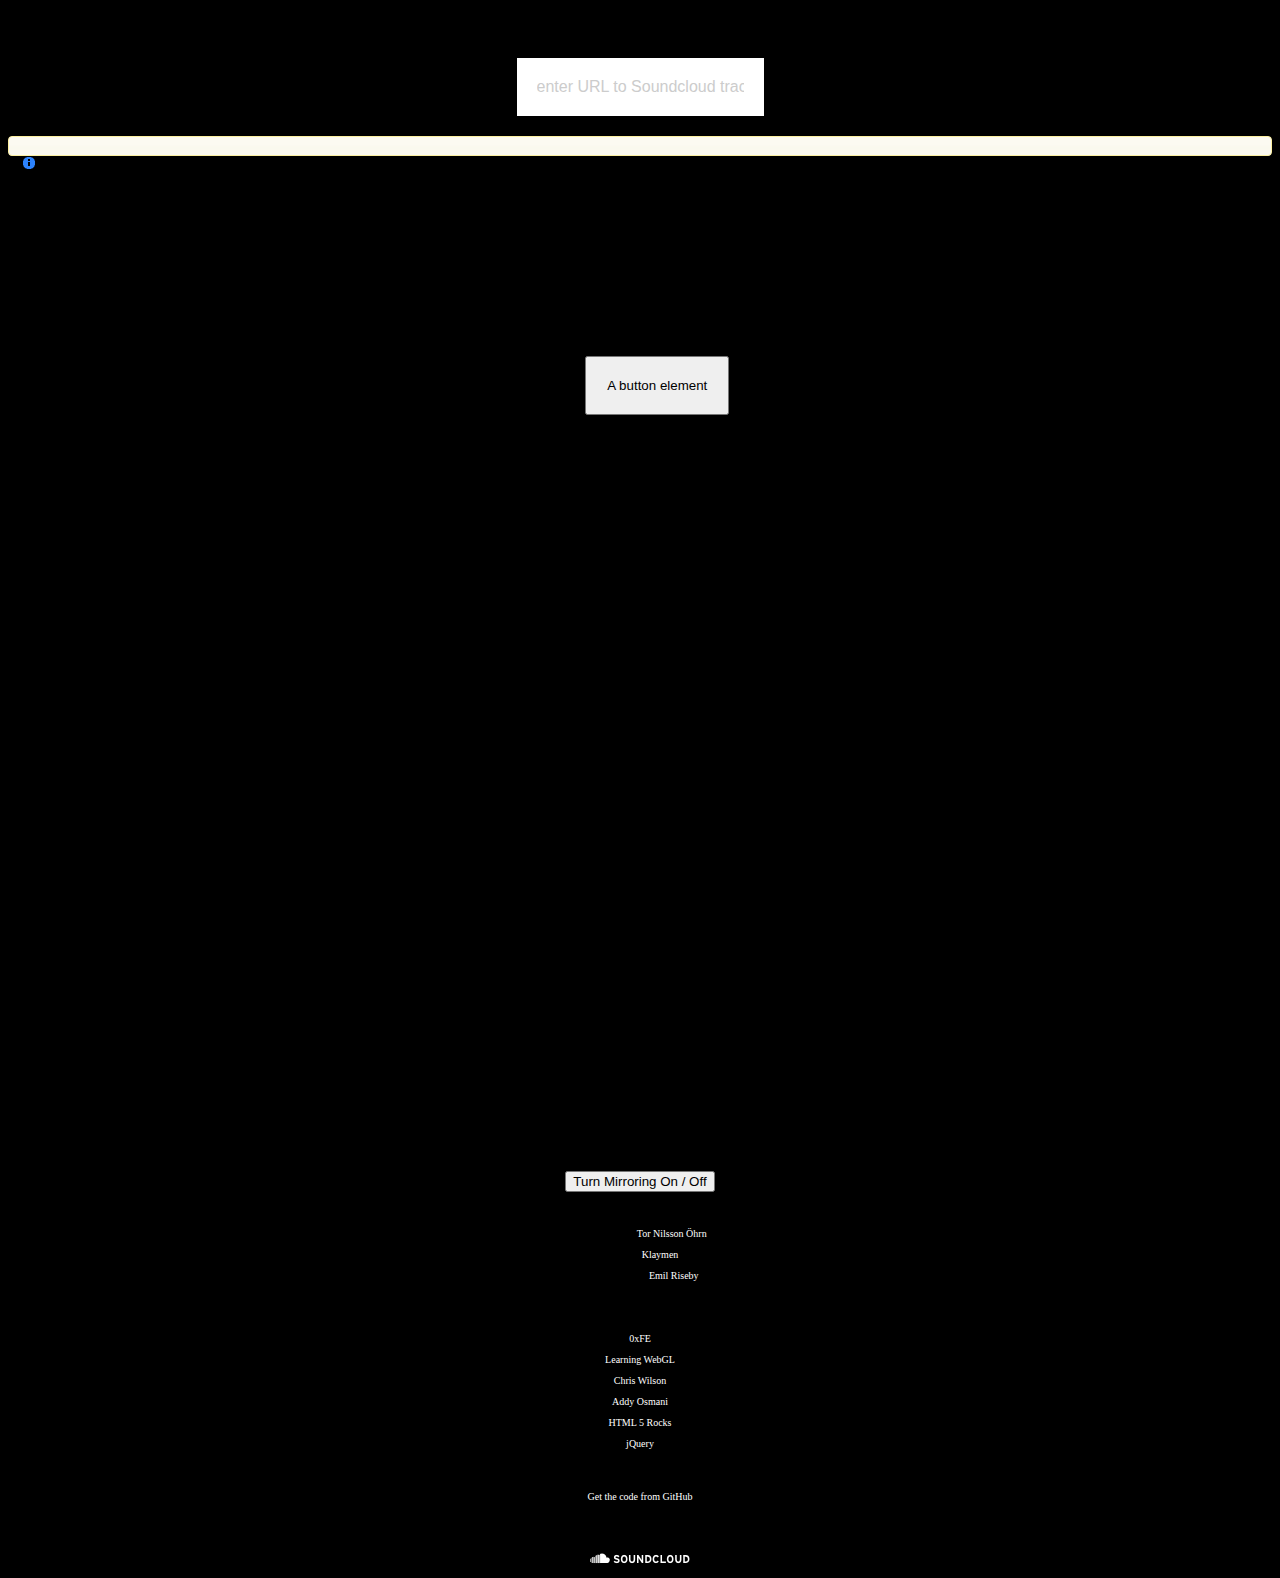
<file: src/index.html>
<!DOCTYPE html>
 
<html>
<head>

	<meta charset="utf-8"/>
	<meta name="description" content="Audio Visualizer">
	<meta name="keywords" content="joy division, audio, visualization,Web audio ,JavaScript">
	<meta name="author" content="Tor Nilsson Öhrn">
    <title>AVis</title>
    <link type="text/css" href="css/smoothness/jquery-ui-1.9.2.custom.css" rel="stylesheet">
    <link type="text/css"href="css/avis.css"  rel="stylesheet" >
    <script type="text/javascript" src="https://connect.soundcloud.com/sdk.js"></script>
    <script type="text/javascript" src="js/jquery-1.8.3.min.js"></script>
		<script type="text/javascript" src="js/jquery-ui-1.9.2.custom.js"></script>
    <script type="text/javascript" src="js/glMatrix-0.9.5.min.js"></script>
    <script type="text/javascript" src="js/webgl-utils.js"></script>
    <script type="text/javascript" src="js/ObserverList.js"></script>
    <script type="text/javascript" src="js/AvisViewer.js"></script>
    <script type="text/javascript" src="js/glViewer.js"></script>
    <script type="text/javascript" src="js/AvisModel.js"></script>
    <script type="text/javascript" src="js/cameracontroller.js"></script>
    <script type="text/javascript" src="js/jquery.formdefaults.js"></script>

	
	<script id="shader-fs" type="x-shader/x-fragment">
    precision mediump float;
    varying vec4 vColor;

    void main(void) {
      gl_FragColor = vColor;
    }
	</script>

	<script id="shader-vs" type="x-shader/x-vertex">
    attribute vec3 aVertexPosition;
    attribute vec4 aVertexColor;

    varying vec4 vColor;

    uniform mat4 model;
    uniform mat4 projection;
    // uniform mat4 view;

    void main(void) {
      gl_Position = projection  * model  * vec4(aVertexPosition, 1.0);
      vColor = aVertexColor;
    }
	</script>
	<script type="text/javascript">
	var context;
	var audioAnalyser;
	var currentTime = 0;
	var CLIENT_ID = '8acdc76bf6b2d52bce4ec1f2ad4f07bc';
	var thisTrack

// Run animation loop 
	function tick() {
		requestAnimFrame(tick);
		glViewer.drawScene();
		}
	function runApplication() {
				
			source = context.createMediaElementSource(audio);
			console.log(source);
	  	var analyser = audioAnalyser.getAnalyser();

		  // Connect nodes for routing
		  source.connect(analyser);
		  source.connect(context.destination);
		  
		  audioAnalyser.enable();
			tick();
			$('#applicationSetup').hide();
			$('#application').show();
		
			$('#trackLink').text(thisTrack.title);
			$('#trackLink').attr('href', thisTrack.permalink_url);
			$('#artistLink').text(thisTrack.user.username);
			$('#artistLink').attr('href', thisTrack.user.permalink_url);
			// if ( thisTrack.artwork_url != null) {
				// $('#trackImage').attr('src', thisTrack.artwork_url);
				// console.log(thisTrack.artwork_url);
			// }
	}

	function connectAudio(trackNumber) {

		audio = new Audio();
		audio.src = 'https://api.soundcloud.com/tracks/' + trackNumber + '/stream.json?client_id=' + CLIENT_ID;
		audio.controls = true;
		audio.autoplay = false;
    audio.crossOrigin = "anonymous";
		$('#player').append(audio);
		// $('#player').hide();

		context = new AudioContext();
	  	
  	// Setup frequency auardioAnalyser
  	audioAnalyser = new AvisModel(512, 25, context);

  	glViewer = new GlViewer( 'canvas1', audioAnalyser.bands, 40 );

  	audioAnalyser.addObserver( glViewer );
  	window.location.hash = trackNumber;

  	// not sure but needs to wait for a while here for the audio connection to be set up
  	// TODO remove this ugly fix
  	window.setTimeout(runApplication, 100, true);
  }

  function getTrackNumber () {
  	var trackURL = $("#trackId").val();
  	SC.initialize({
		  client_id: CLIENT_ID
		});
		SC.get('/resolve', { url: trackURL }, function(track, error) {
			if (error) { printError('Error in connection to Soundcloud: ' + error.message); }
			else if (track.kind == 'track') { 
				thisTrack = track;
				connectAudio(thisTrack.id); }
			else { 
				printError('Please enter an URL to a specific track');
				$('#trackId').attr('value', 'enter URL to Soundcloud track');
				$('#trackId').attr('style', 'color: rgb(204, 204, 204);');
			}
		});
  }

  function printError (message) {
  		$('#messageText').append(message);
  		$('#message').show();
  		$('#trackId').formDefaults();
  }
  function initialize () {

  	$('#applicationSetup').show();
  	$('#message').hide();
		$('#application').hide();
  	
		$('#startButton').text("Start Application");
		$('#startButton').click(function() {
				getTrackNumber();
		});
  } 
	$(function() { 	
		SC.initialize({
		  client_id: CLIENT_ID
		});
		$('#applicationSetup').hide();
		$('#accordion').accordion();
  	$('#accordion').accordion( "option", "collapsible", true );
		$('#accordion').accordion( "option", "active", false );

 		$('#trackId').formDefaults();
  	$('button').button();
  	
		console.log(window.location.hash);
		if (window.location.hash) {
			var trackId = window.location.hash.substr(1,window.location.hash.length-1);
			console.log(trackId + ' length:' + window.location.hash.length);
		   SC.get('/tracks/' + trackId, function(track) {
		      thisTrack = track;
		      console.log(track);
		      console.log(thisTrack);
					connectAudio(thisTrack.id);
		   });
		}
		else {
			initialize();
		}	

	});

	</script>
</head>
<body>
	


	<div id="applicationSetup">
		<div>
			<input id="trackId" class="form-text form-default-value-processed" type="text" value="enter URL to Soundcloud track" style="color: rgb(204, 204, 204);"></>
		</div>	
		<div id="message" class="ui-widget">
			<div class="ui-state-highlight ui-corner-all" style="margin-top: 20px; padding: 0 .7em;">
				<p id="messageText">
					<span class="ui-icon ui-icon-info" style="float: left; margin-right: .3em;"></span>
					<!-- this is where error messages will show up -->
				</p>
			</div>
		</div>
		<button id="startButton">A button element</button>
	</div> 
	
	<div id="application">
		<canvas id="canvas1" width="1500px" height="1000px"></canvas>
		
		<div id="player"></div>
		
		<div id="accordion">
			<h3>Settings</h3>
			<div>
				<p>Coming soon ...</p>
				<button class="settings" id="mirroring">Turn Mirroring On / Off</button>
			</div>
			<h3>Credits</h3>
			<div>
				<p>Put together by <a href="http://tornilssonohrn.com">Tor Nilsson Öhrn</a></p>
				<p>Music by <a href="https://soundcloud.com/klaymen-1">Klaymen</a></p>
				<p>Original idea by <a href="http://riseby.tumblr.com/">Emil Riseby</a></p>
				</br>
				<p>Some parts of the code from:</p>
				<p><a href="http://0xfe.blogspot.se">0xFE</a></p>
				<p><a href="http://learningwebgl.com">Learning WebGL</a></p>
				<p><a href="https://github.com/cwilso">Chris Wilson</a></p>
				<p><a href="http://addyosmani.com/blog">Addy Osmani</a></p>
				<p><a href="http://www.html5rocks.com/en/">HTML 5 Rocks</a></p>
				<p><a href="http://jquery.com">jQuery</a></p>
				</br></br>
				<p> <a href="https://github.com/biggestT/avis">Get the code from GitHub</a></p>
			</div>
		</div>
		<div id="trackInfo">
			<div class="infoLink" ><a id="trackLink"></a></div>
			<div class="infoLink"><a  id="artistLink"></a></div>
			<img id="trackImage" ></img>
		</div>
	</div>

	<!-- Necessary referencing to SoundCloud -->
	<div id="soundcloud">
		<a href="https://soundcloud.com"><img id="soundcloudLogo" src="images/soundcloud_logo_white.png" alt="soundcloud logo"></img></a>
	</div>
	
</body>

</html>
</file>
<file: src/css/avis.css>
body{
	background-color: #000;
	color:#FFF;
	text-align:center;
	font-family: 'Simonetta';}
	canvas {
		width: 1000px;
		height: auto;}
	a {
		text-decoration: none;

		color: white;
	}
	a:hover {
		border-bottom: 1px dotted;
	}
	#startButton {
		padding: 20px;
		margin: 200px 0px 20px 0px;
	}
	#accordion {
		margin: 20px auto 0px auto;
		width: 300px;
		color: black;
		font-size: 10px;
		text-align: center;
	}
	#soundcloudLogo {
		width: 104px;
		text-align: center;
		margin: 20px auto 0px auto;
		text-align: center;
	}
	.form-text {
			margin-top: 50px;
			font-size:1em;
			border:none;
			text-align:center;
			padding: 20px;
		}
</file>
